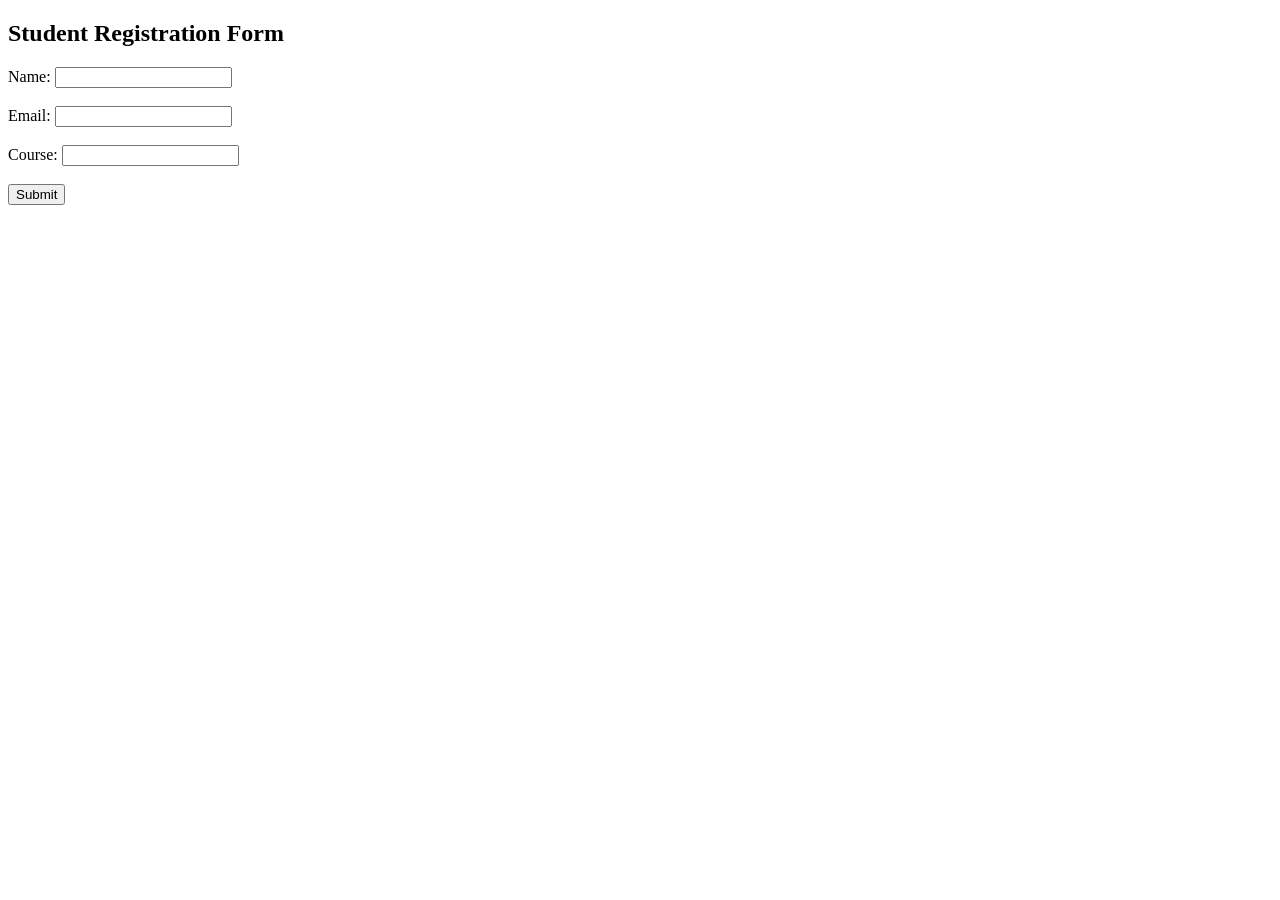
<file: index.html>
<!DOCTYPE html>
<html>
<head>
<title>Student Form</title>
</head>
<body>
<h2>Student Registration Form</h2>
<form action="display.php" method="post">
Name: <input type="text" name="name"><br><br>
Email: <input type="email" name="email"><br><br>
Course: <input type="text" name="course"><br><br>
<input type="submit" value="Submit">
</form>
</body>
</html>
</file>
